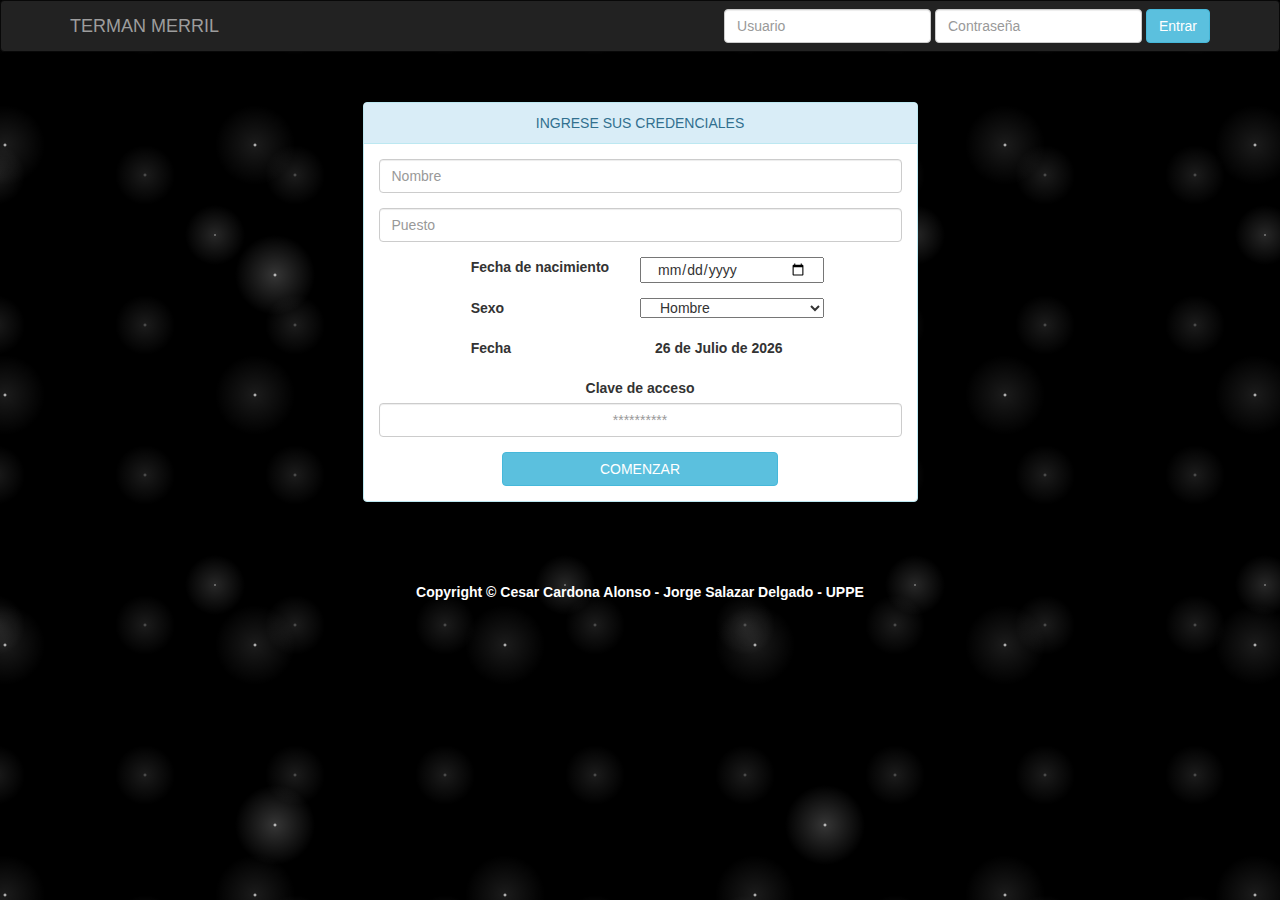
<file: index.html>
<!DOCTYPE html>
<html lang="en">
  <head>
    <meta charset="utf-8">
    <meta http-equiv="X-UA-Compatible" content="IE=edge">
    <meta name="viewport" content="width=device-width, initial-scale=1">
    <!-- The above 3 meta tags *must* come first in the head; any other head content must come *after* these tags -->
    <title>Terman Merril</title>

    <!-- Bootstrap -->
    <link href="css/bootstrap.min.css" rel="stylesheet">
    <!-- CUSTOM JS-->
    <script type="text/javascript" src="js/custom.js"></script>
    <!-- CUSTOM CSS-->
    <link href="css/custom.css" rel="stylesheet">

    <!-- HTML5 shim and Respond.js for IE8 support of HTML5 elements and media queries -->
    <!-- WARNING: Respond.js doesn't work if you view the page via file:// -->
    <!--[if lt IE 9]>
      <script src="https://oss.maxcdn.com/html5shiv/3.7.3/html5shiv.min.js"></script>
      <script src="https://oss.maxcdn.com/respond/1.4.2/respond.min.js"></script>
    <![endif]-->
  </head>
  <body onload="getDate()" class=" wallpaper">
    <section>
      <nav class="navbar navbar-inverse">
        <div class="container">
          <a class="navbar-brand" href="#">TERMAN MERRIL</a>
          <form class="navbar-form navbar-right">
            <div class="form-group">
              <input type="text" class="form-control" placeholder="Usuario">
            </div>
            <div class="form-group">
              <input type="text" class="form-control" placeholder="Contraseña">
            </div>
            <button type="submit" class="btn btn-info">Entrar</button>
          </form>
        </div>
      </nav>
    </section>

    <section>
      <div class="container position">
        <div class="row">
          <div class="col-sm-6 col-sm-offset-3">
            <div class="panel panel-info">
              <div class="panel-heading" align="center">INGRESE SUS CREDENCIALES</div>
              <div class="panel-body">
                <form>
                  <div class="form-group">
                    <input type="text" class="form-control" id="inputName" placeholder="Nombre">
                  </div>
                  <div class="form-group">
                    <input type="text" class="form-control" id="inputCharge" placeholder="Puesto">
                  </div>
                  <div class="form-group row">
                    <label class = "col-sm-4 col-sm-offset-2" for="inputDate">Fecha de nacimiento</label>
                    <input class = "col-sm-4" type="date" id="inputDate">
                  </div>
                  <div class="form-group row">
                    <label class = "col-sm-4 col-sm-offset-2" for="inputSex">Sexo</label>
                    <select class = "col-sm-4" id="inputSex">
                      <option>Hombre</option>
                      <option>Mujer</option>
                    </select>
                  </div> 
                  <div class="form-group row">
                    <label class = "col-sm-4 col-sm-offset-2">Fecha</label>
                    <label class = "col-sm-5" id="today">--/--/--</label>
                  </div> 
                  <div class="form-group">
                    <label for="inputKey" class="orientation">Clave de acceso</label>
                    <input type="password" class="form-control orientation" id="inputKey" placeholder="**********">
                  </div>
                  <!-- PROBLEMA EN EL RESPONSIVE DEL BOTON-->
                  <div class="row">
                    <button type="submit" class="btn btn-info col-sm-6 col-sm-offset-3">COMENZAR</button>
                  </div>
                </form>
              </div>
            </div>
          </div>
        </div>
      </div>
    </section>

    <section id="footer" class="container-fluid wrap">
      <label>Copyright © Cesar Cardona Alonso - Jorge Salazar Delgado - UPPE</label>
    </section>
    
    <!-- jQuery (necessary for Bootstrap's JavaScript plugins) -->
    <script src="https://ajax.googleapis.com/ajax/libs/jquery/1.12.4/jquery.min.js"></script>
    <!-- Include all compiled plugins (below), or include individual files as needed -->
    <script src="js/bootstrap.min.js"></script>
  </body>
</html>
</file>
<file: css/custom.css>
.orientation
{
	display: block;
    text-align: center;
}

.position
{
	margin-top: 50px; 
}

.space
{
	margin-top: 20px; 
}

.wallpaper
{
background-color:black;
background-image:
radial-gradient(white, rgba(255,255,255,.2) 2px, transparent 40px),
radial-gradient(white, rgba(255,255,255,.15) 1px, transparent 30px),
radial-gradient(white, rgba(255,255,255,.1) 2px, transparent 40px),
radial-gradient(rgba(255,255,255,.4), rgba(255,255,255,.1) 2px, transparent 30px);
background-size: 550px 550px, 350px 350px, 250px 250px, 150px 150px; 
background-position: 0 0, 40px 60px, 130px 270px, 70px 100px;
}

.bar
{
	background: #F5DA81;
}

.wrap
{
	padding-top: 60px;
	padding-bottom: 40px;
}


#footer
{
	text-align: center;
	color: white;
	
}

.foot-space
{
	padding-top: 10px;
	padding-bottom: 40px;
}

.sesion
{
	padding-top: 15px;
}
</file>
